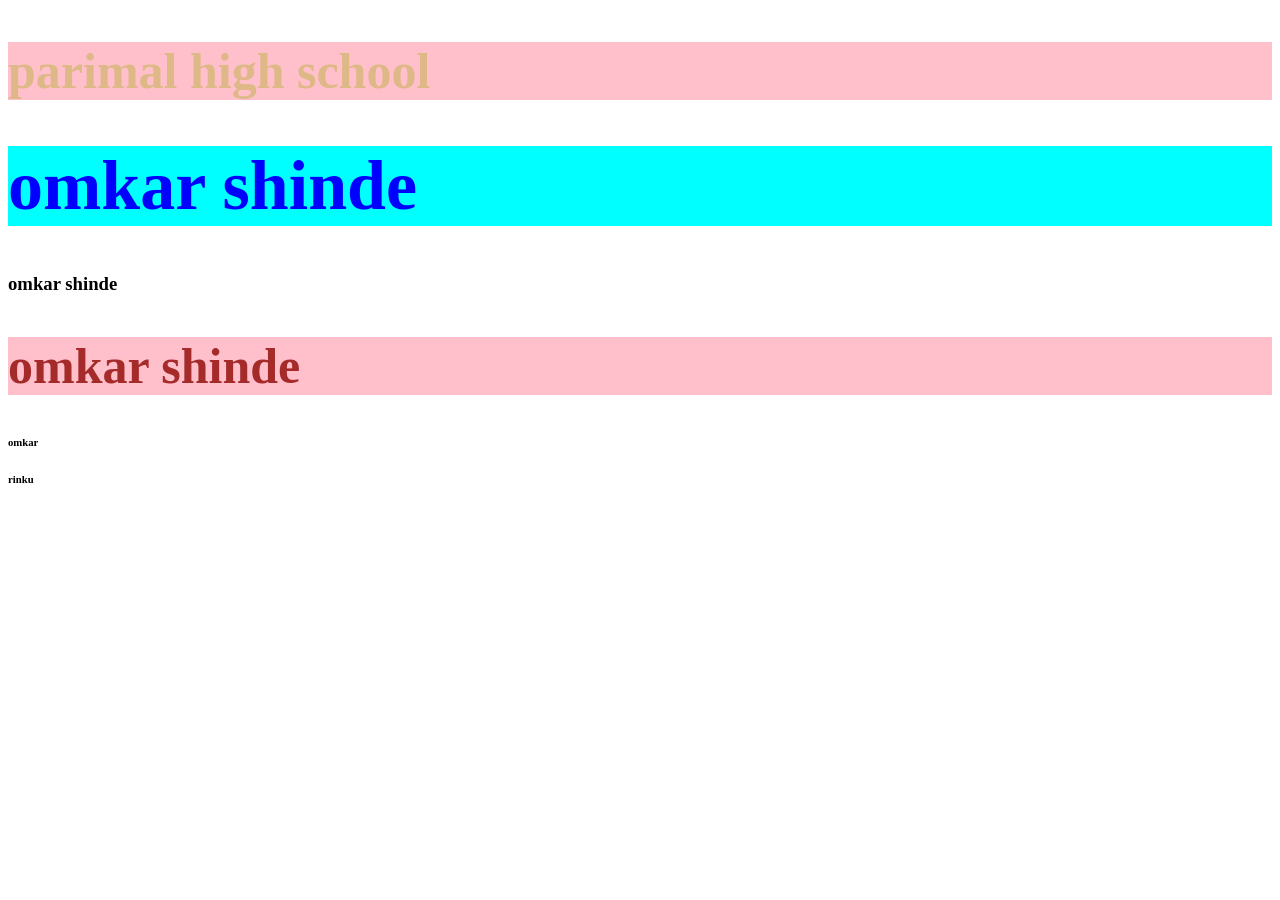
<file: index.html>
<!DOCTYPE html>
<html lang="en">
<head>
    <meta charset="UTF-8">
    <meta name="viewport" content="width=, initial-scale=1.0">
    <title>Document</title>
    <link href="css/styles.css" rel="stylesheet" type="text/css"/>
</head>
<body>
    <style>
        h2{
            background-color: pink !important;
            color: burlywood;
            font-size: 50px;
        }
        h1{
            color: chartreuse;
            font-size: 70px;
            background-color: blueviolet;
        }
        h1{
            color: blue;
            font-size: 70px;
            background-color: aqua;
        }


    </style>
    <h2>parimal high school</h2>
    <h1>omkar shinde</h1>
    <h3>omkar shinde</h3>

    <!-- inline element -->
     <h2 style="color: brown;background-color: aqua;">omkar shinde</h2>

    
    
</body>
<h6 class="heading_colour">omkar</h6>
<h6 class="heading2">rinku</h6>

</html>
</file>
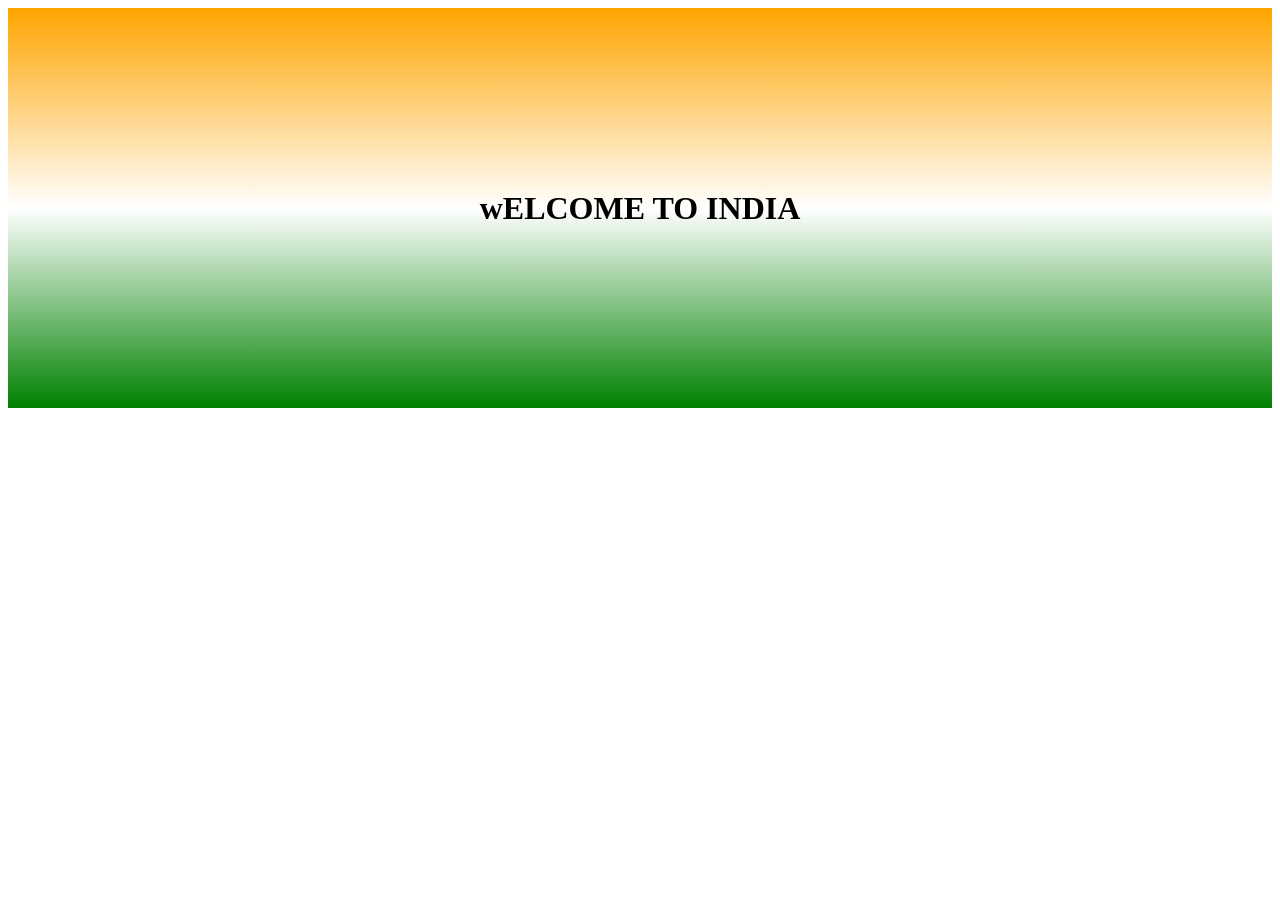
<file: background.html>
<!DOCTYPE html>
<html lang="en">
<head>
    <meta charset="UTF-8">
    <meta name="viewport" content="width=device-width, initial-scale=1.0">
    <title>Document</title>
    <style>
       .linera{   height: 400px;
    background:linear-gradient(orange,white, green);
    display: flex;
    justify-content: center;
    align-items: center;}
    </style>
</head>
<body>
    <div class="linera">
        <h1>wELCOME TO INDIA</h1>
    </div>
</body>
</html>
</file>
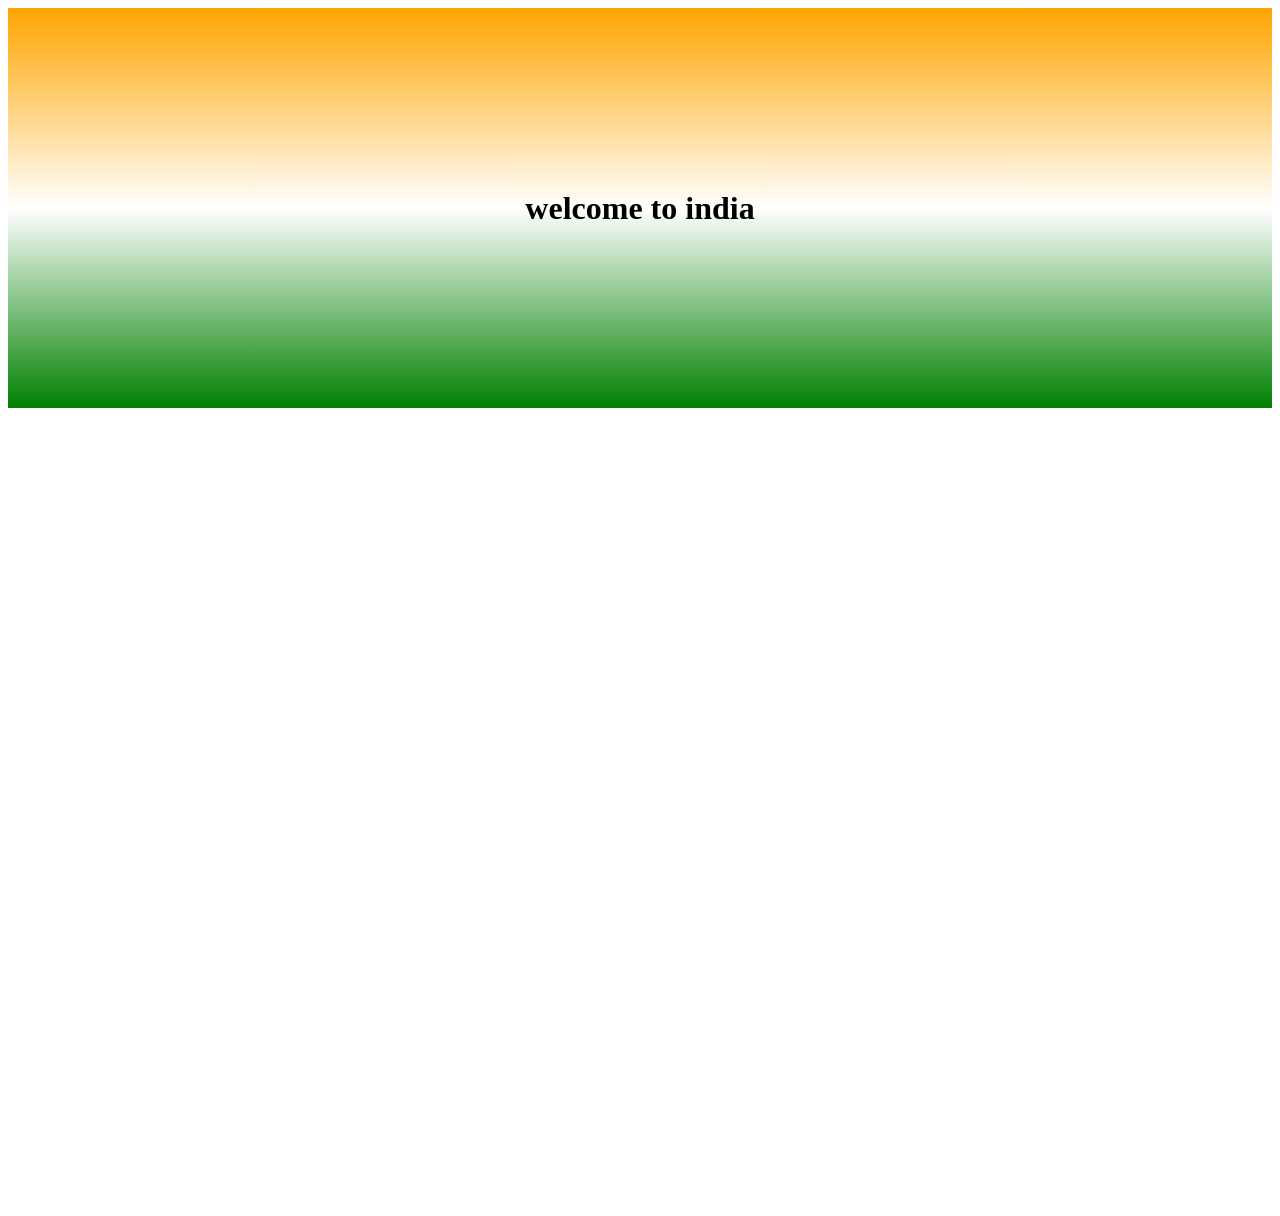
<file: background22.html>
<!DOCTYPE html>
<html lang="en">
<head>
    <meta charset="UTF-8">
    <meta name="viewport" content="width=device-width, initial-scale=1.0">
    <title>Document</title>
</head>
<style>
    .linear{
        height: 400px;
        background: linear-gradient(orange, white, green);
        display: flex;
        justify-content: center;
        align-items: center;
    }
    .radial{
        height: 800px;
        background: conic-;
    }
</style>

<body>
    
</body>
<div class="linear">
    <h1>welcome to india</h1>
</div>
<div class="radial"></div>
<div class="conic"></div>
</html>
</html>
</file>
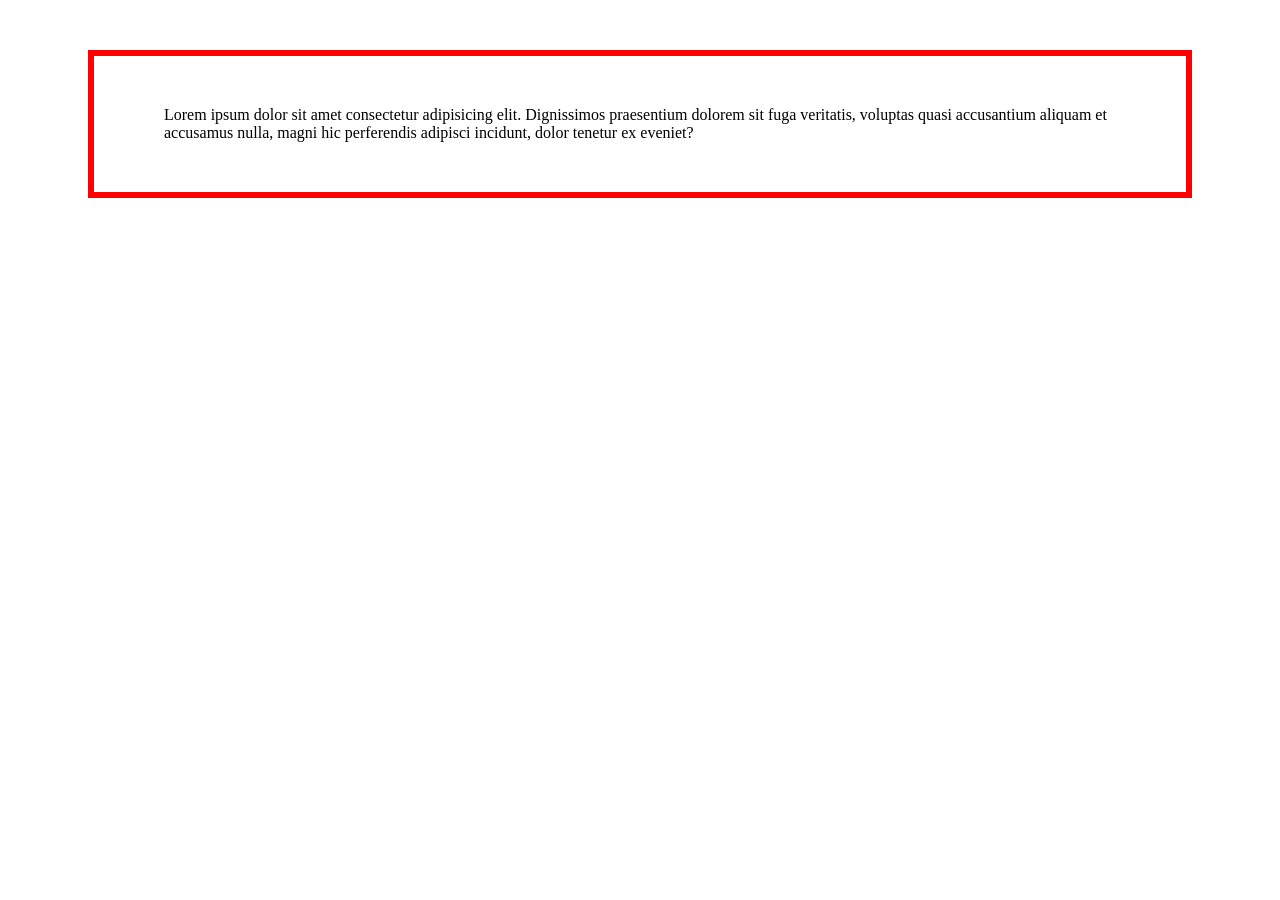
<file: box_model.html>
<!DOCTYPE html>
<html lang="en">
<head>
    <meta charset="UTF-8">
    <meta name="viewport" content="width=device-width, initial-scale=1.0">
    <title>Document</title>
    <link href="css/styles.css" rel="stylesheet" type="text/css"/>
</head>
<body>
    <p class="box_model3">Lorem ipsum dolor sit amet consectetur
         adipisicing elit. Dignissimos praesentium dolorem sit fuga veritatis,
          voluptas quasi accusantium aliquam et accusamus nulla, magni hic
         perferendis adipisci incidunt, dolor tenetur ex eveniet?</p>
    
</body>
</html>
</file>
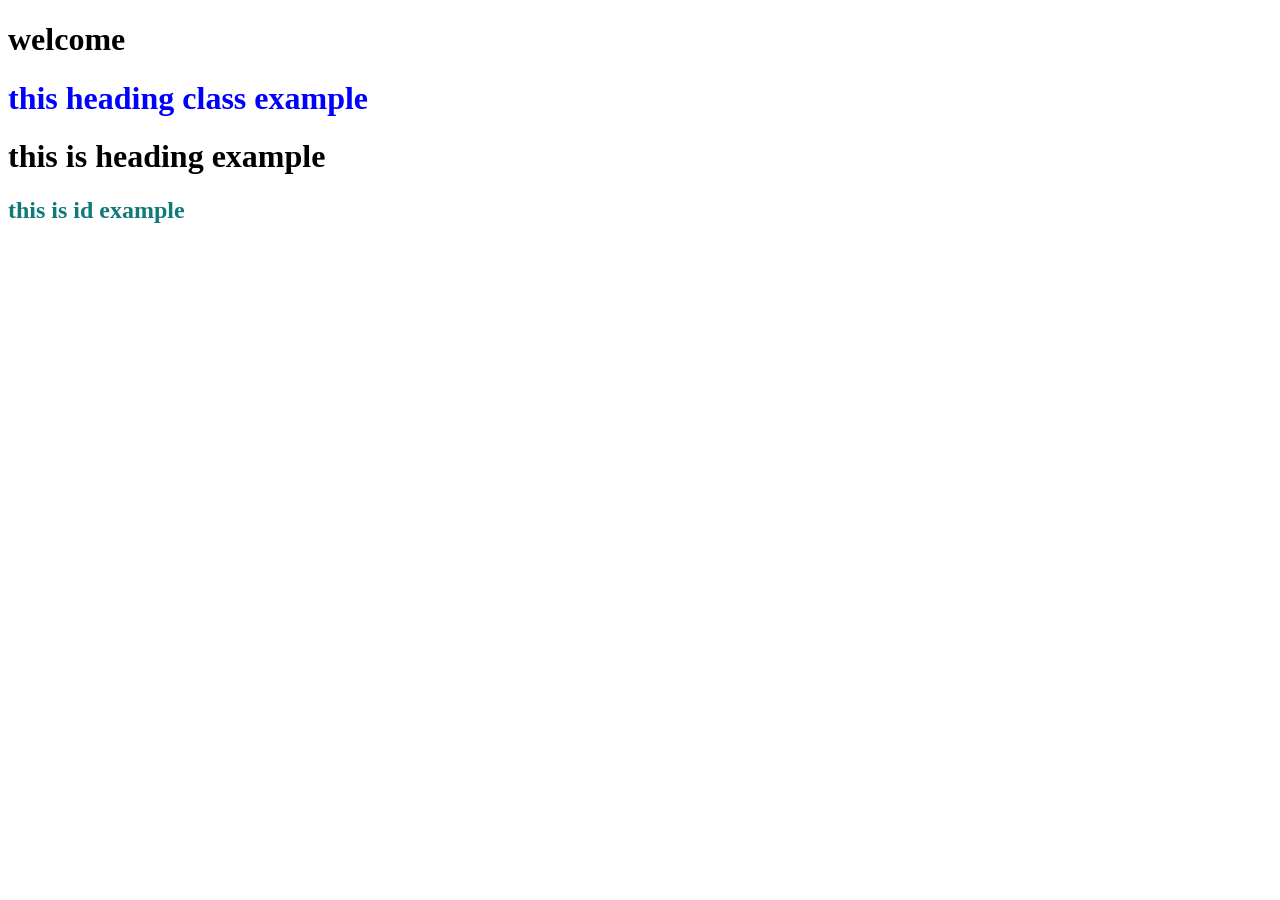
<file: class.id_selectors.html>
<!DOCTYPE html>
<html lang="en">
<head>
    <meta charset="UTF-8">
    <meta name="viewport" content="width=device-width, initial-scale=1.0">
    <title>Document</title>
</head>
<style>
    .heading1 {
        color: blue;
    }
    #heading_2 {
        color: rgb(16, 121, 121);
    }

</style>
<body>
    <h1>welcome</h1>
    <h1 class="heading1 hello_font">this heading class example</h1>
    <h1 class ="heading2"> this is heading example</h1>
    <h2 id ="heading_2">this is id example</h2>

</body>
</html>
</file>
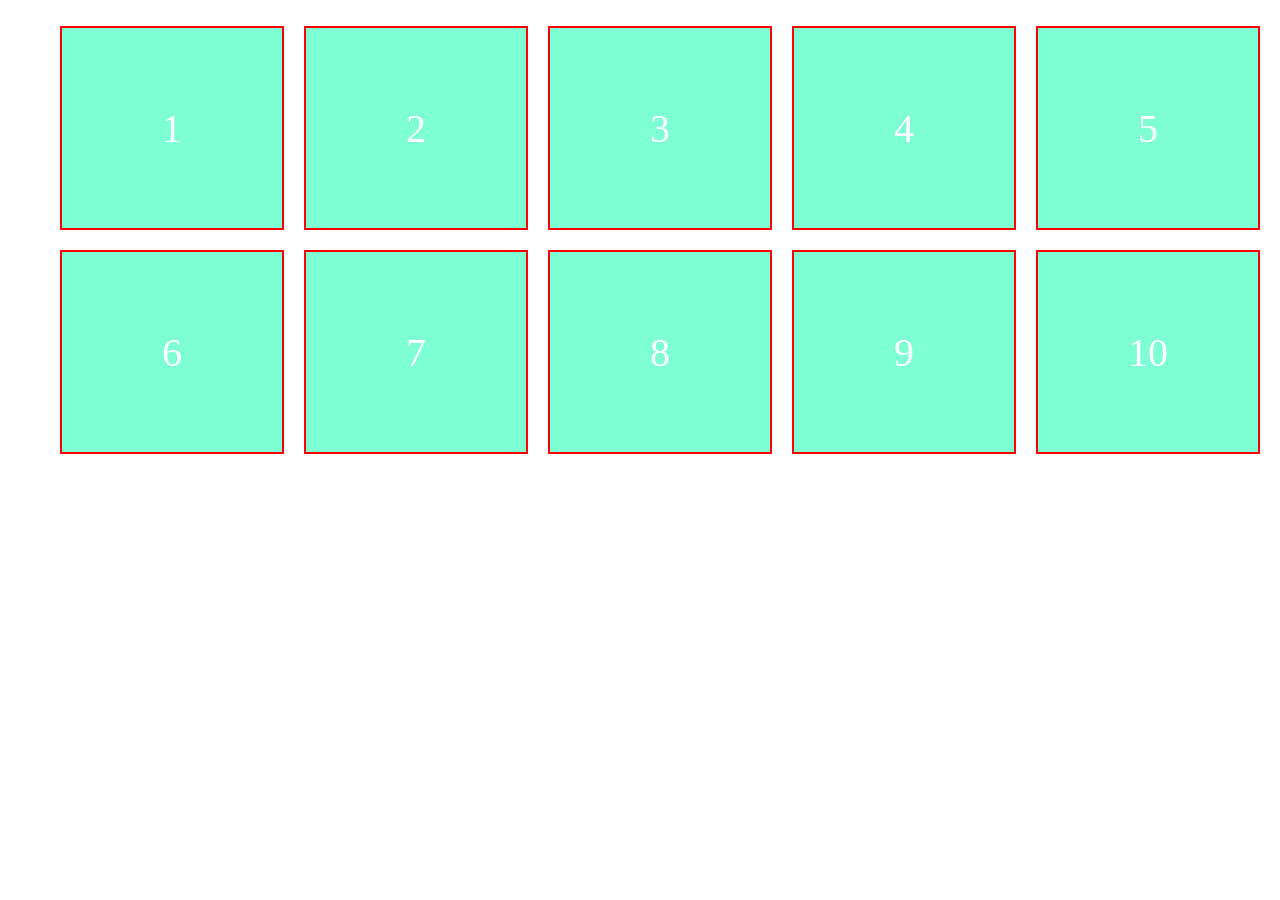
<file: flex.html>
<!DOCTYPE html>
<html lang="en">
<head>
    <meta charset="UTF-8">
    <meta name="viewport" content="width=device-width, initial-scale=1.0">
    <title>Document</title>
     <link href="css/styles.css" rel="stylesheet" type="text/css"/>
</head>
<body>
    <!-- ul.flex-container>li.flex-item*10 -->
    <ul class="flex-container">
        <li class="flex-item">1</li>
        <li class="flex-item">2</li>
        <li class="flex-item">3</li>
        <li class="flex-item">4</li>
        <li class="flex-item">5</li>
        <li class="flex-item">6</li>
        <li class="flex-item">7</li>
        <li class="flex-item">8</li>
        <li class="flex-item">9</li>
        <li class="flex-item">10</li> 
    </ul>
    
</body>
</html>
</file>
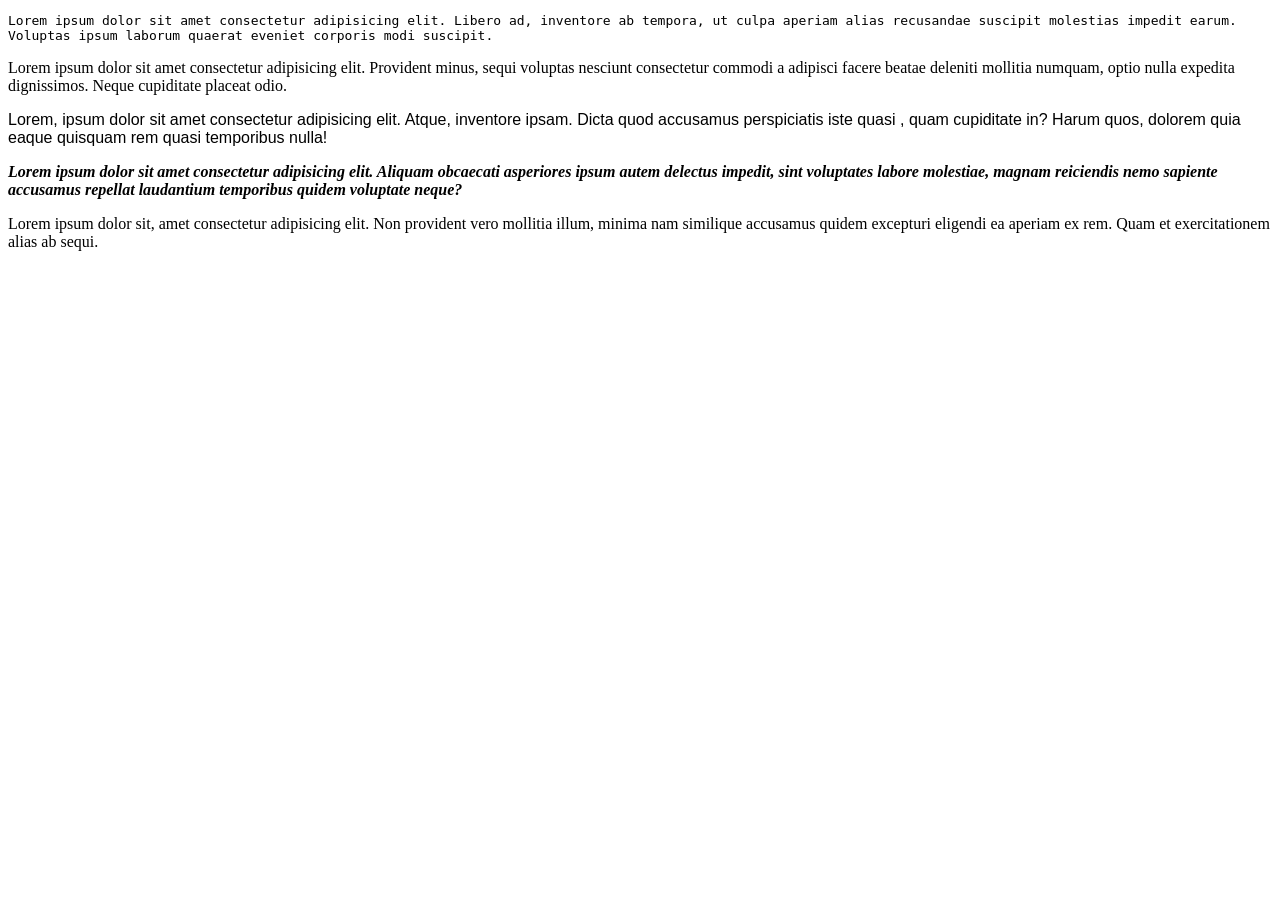
<file: font _format.html>
<!DOCTYPE html>
<html lang="en">
<head>
    <meta charset="UTF-8">
    <meta name="viewport" content="width=device-width, initial-scale=1.0">
    <title>Document</title>
     <link href="css/styles.css" rel="stylesheet" type="text/css"/>
</head>
<body>
    
</body>
<p class="f_family1">Lorem ipsum dolor sit amet
     consectetur adipisicing elit. Libero ad, inventore ab tempora, ut culpa aperiam alias recusandae suscipit molestias
     impedit earum. Voluptas ipsum laborum quaerat eveniet corporis modi suscipit.</p>

     <p class="f_family2">Lorem ipsum dolor sit 
        amet consectetur adipisicing elit. Provident minus,
         sequi voluptas nesciunt consectetur commodi
          a adipisci facere beatae deleniti mollitia numquam, 
        optio nulla expedita dignissimos. Neque cupiditate placeat odio.</p>


        <p class="f_family3"> Lorem, ipsum dolor sit amet consectetur adipisicing elit.
             Atque, inventore ipsam. Dicta quod accusamus perspiciatis iste quasi
             , quam cupiditate in? Harum quos,
             dolorem quia eaque quisquam rem quasi temporibus nulla!</p>

             <p class="f_family4">Lorem ipsum dolor sit amet consectetur 
                adipisicing elit. Aliquam obcaecati asperiores ipsum autem delectus impedit, sint voluptates labore molestiae, magnam reiciendis nemo sapiente accusamus repellat
                 laudantium temporibus quidem voluptate neque?</p>

                 <p class="f_family5">Lorem ipsum dolor sit, amet consectetur
                     adipisicing elit. Non provident vero mollitia illum, minima nam similique accusamus quidem excepturi eligendi ea
                     aperiam ex rem. Quam et exercitationem alias ab sequi.</p>
</html>
</file>
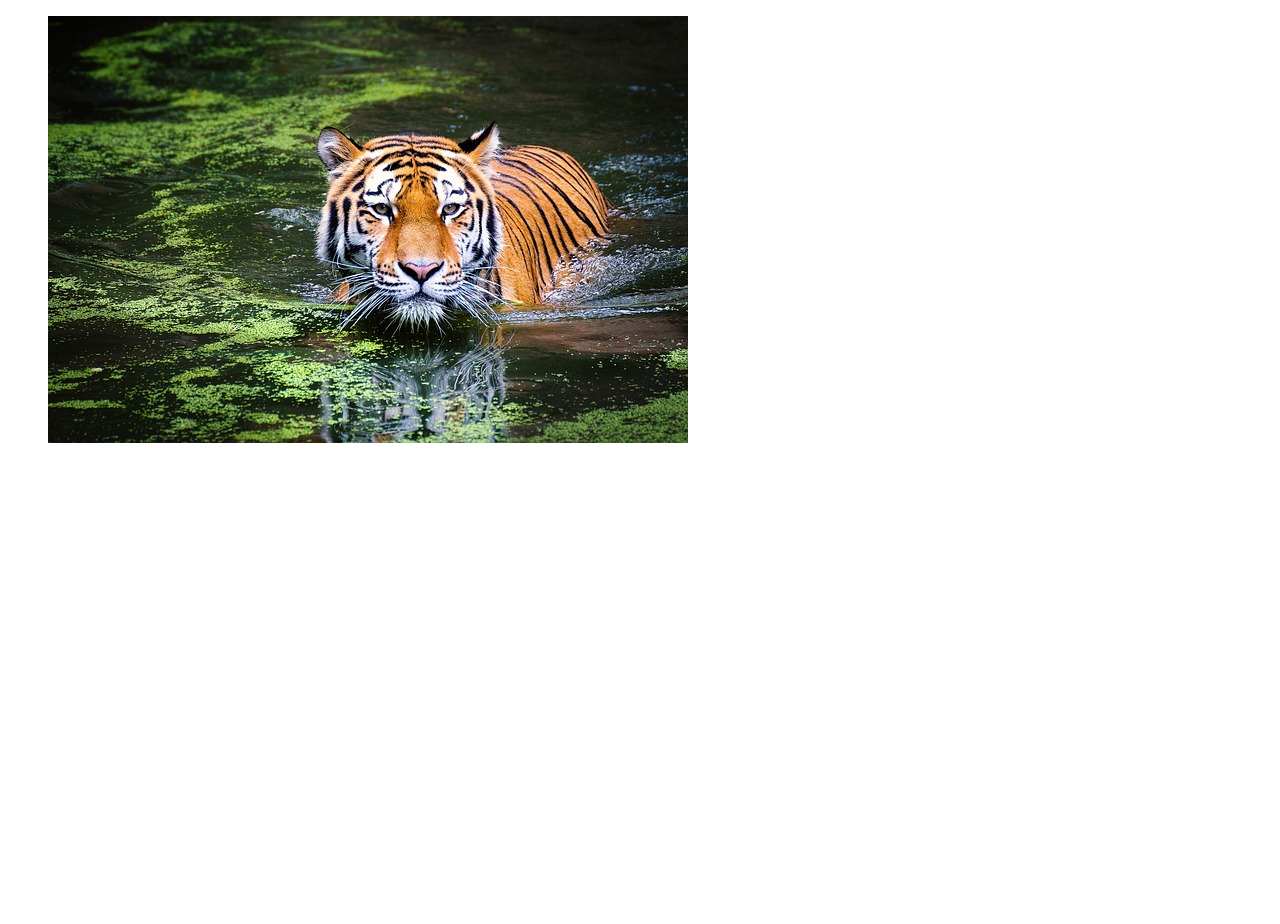
<file: images animation.html>
<!DOCTYPE html>
<html lang="en">
<head>
    <meta charset="UTF-8">
    <meta name="viewport" content="width=device-width, initial-scale=1.0">
    <title>Document</title>
</head>

<style>
    body{
        align-items: center;
        height: 100vh;
    }

    .swing{
       animation:swing 1s ease-in-out alternate;
       transform-origin: top center;
       position: relative;

    }

    @keyframes swing{
        0%{transform: rotate(2deg);}
        100%{transform: rotate(-2deg);}
    }
</style>
<body>
    <figure class="swing">
        <img src="images/tiger-2535888_640.jpg"/>
    </figure>
</body>
</html>
</file>
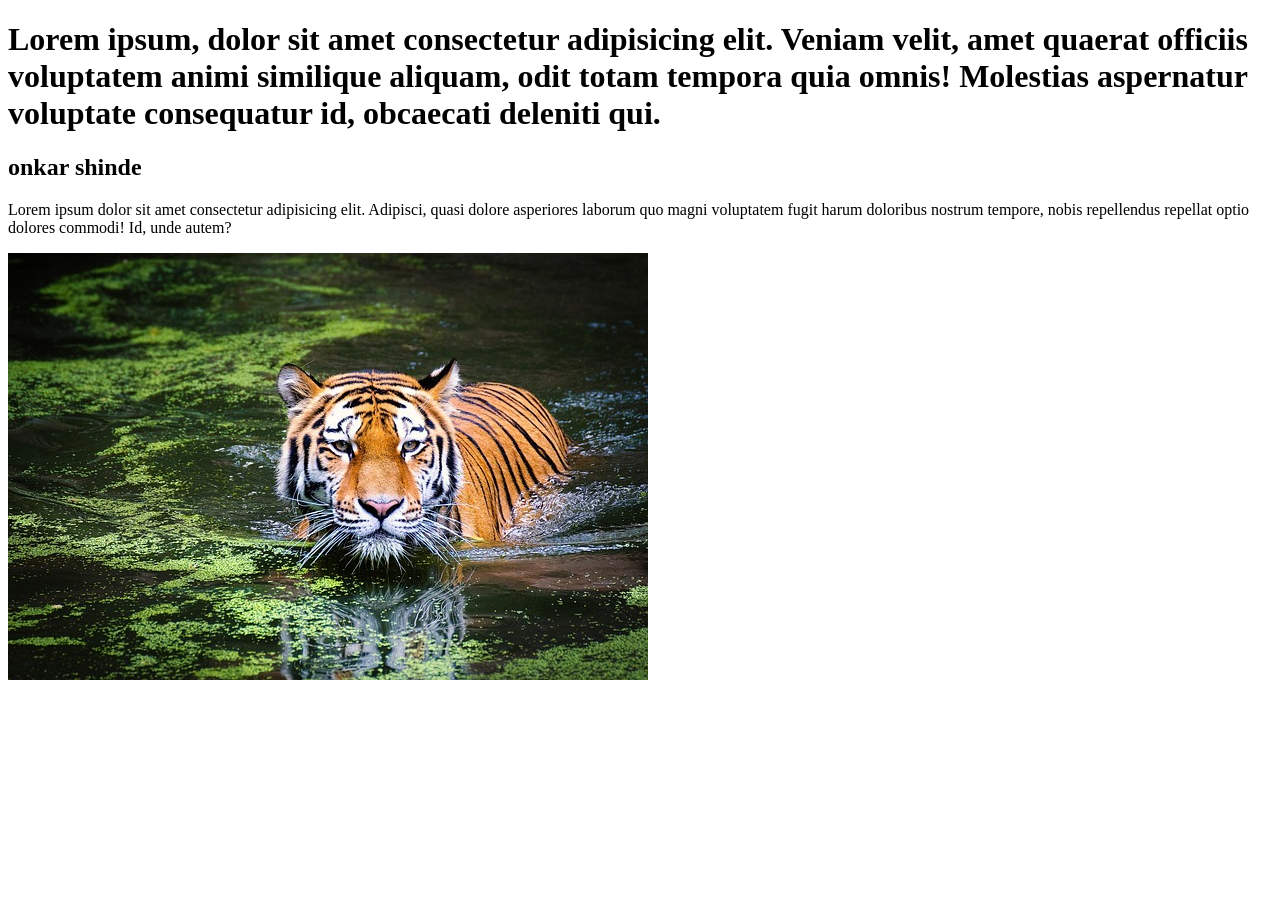
<file: media-guery.html>
<!DOCTYPE html>
<html lang="en">
<head>
    <meta charset="UTF-8">
    <meta name="viewport" content="width=device-width, initial-scale=1.0">
    <title>Document</title>
    <style>
        @media(min-width:320px) and (max-width:767px){
            body{
                background-color: aqua;
            }

            h1{
                color: red;
            }
            h2{
                font-size: 30px;
                text-shadow: 4px 5px 6px blue;
            }
            h3{
                font-size: 60px;
                color: chartreuse;
            }
            p{
                background-color: black;
                color: white;
                padding: 20px;
                border: 4px;

            }
            img{
                display: none;
            }

            @media(min-width:768px)
            
        
            
        }
    </style>



</head>
<body>
    <h1>Lorem ipsum, dolor sit amet consectetur
         adipisicing elit. Veniam velit, amet quaerat officiis 
         voluptatem animi similique aliquam, odit totam tempora quia
         omnis! Molestias aspernatur voluptate consequatur id,
          obcaecati deleniti qui.</h1>
          <h2>onkar shinde</h2>
          <p>Lorem ipsum dolor sit amet consectetur
             adipisicing elit. Adipisci, quasi dolore asperiores 
             laborum quo magni voluptatem fugit harum doloribus nostrum
             tempore, nobis repellendus repellat optio dolores commodi! Id, unde autem?</p>
             <img src="images/tiger-2535888_640.jpg" alt=""/>
             
</html>
</file>
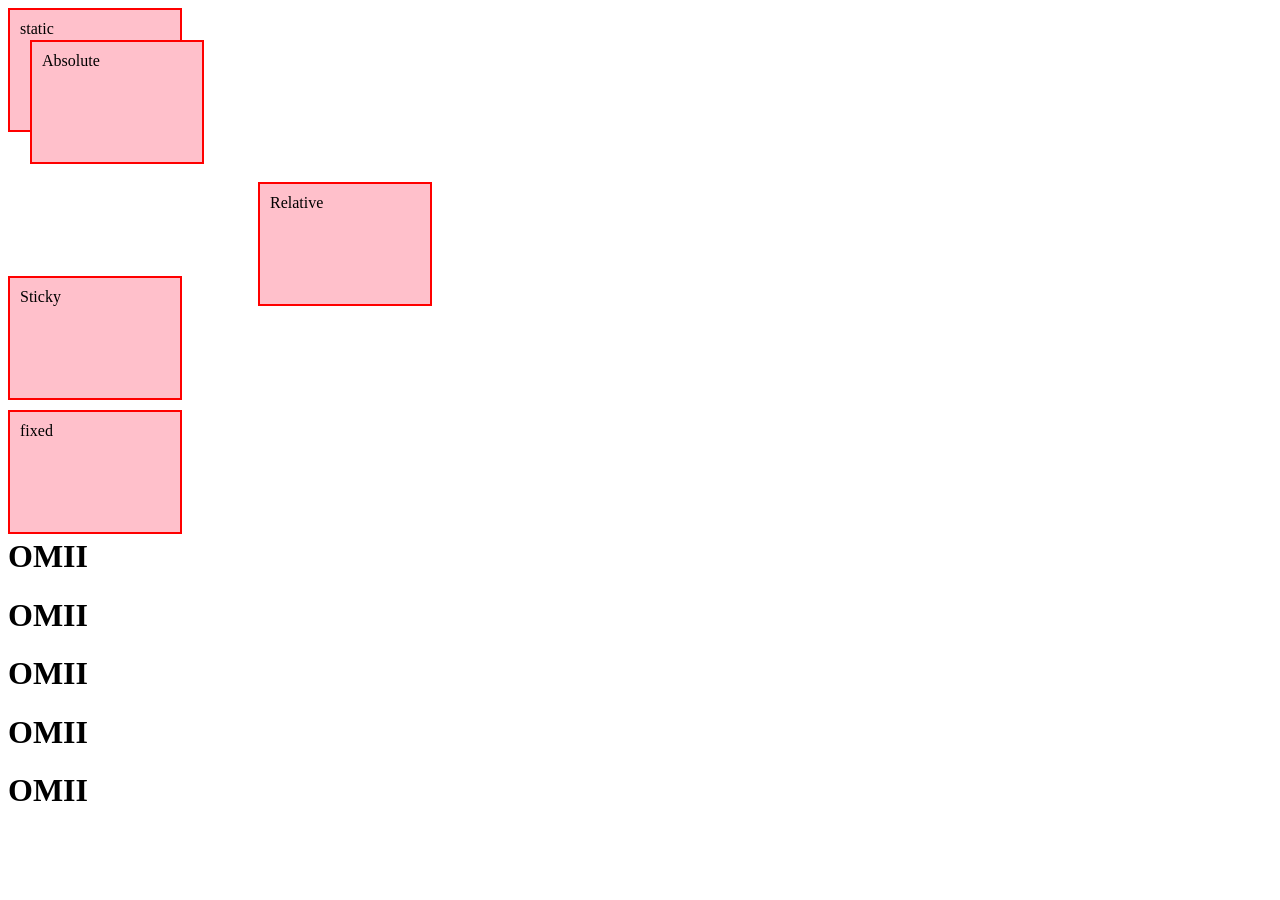
<file: postion.html>
<!DOCTYPE html>
<html lang="en">
<head>
    <meta charset="UTF-8">
    <meta name="viewport" content="width=device-width, initial-scale=1.0">
    <title>Document</title>
    <link href="css/styles.css" rel="stylesheet" type="text/css"/>
    
</head>
<body>
    
  <div class="box box_static">static</div>
   <div class="box box_relative">Relative</div>
    <div class="box box_absolute">Absolute</div>
    <div class="box  box_sticky">Sticky</div>
    <div class="box box_fixed">fixed</div>
    <h1>OMII</h1>  <h1>OMII</h1>  <h1>OMII</h1>  <h1>OMII</h1>  <h1>OMII</h1>  <h1>OMII</h1>  <h1>OMII</h1>

</body>
</html>
</file>
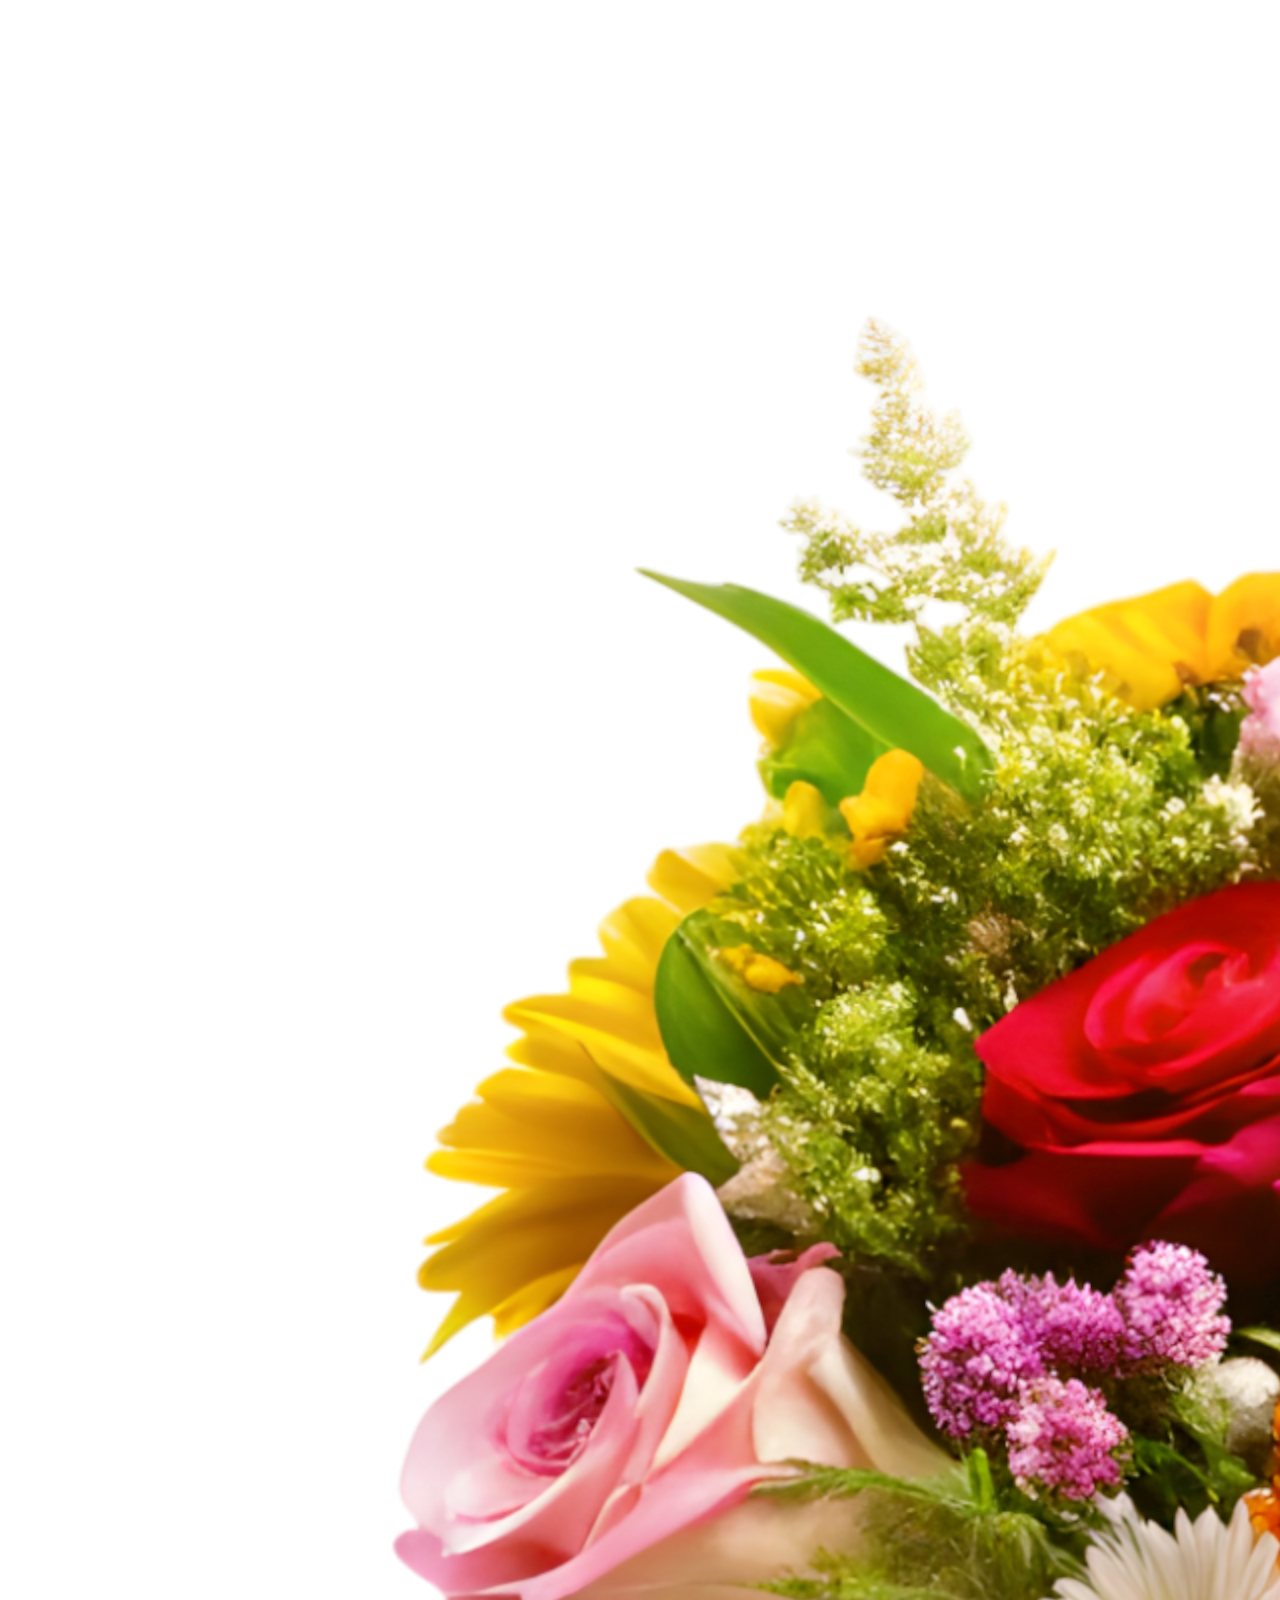
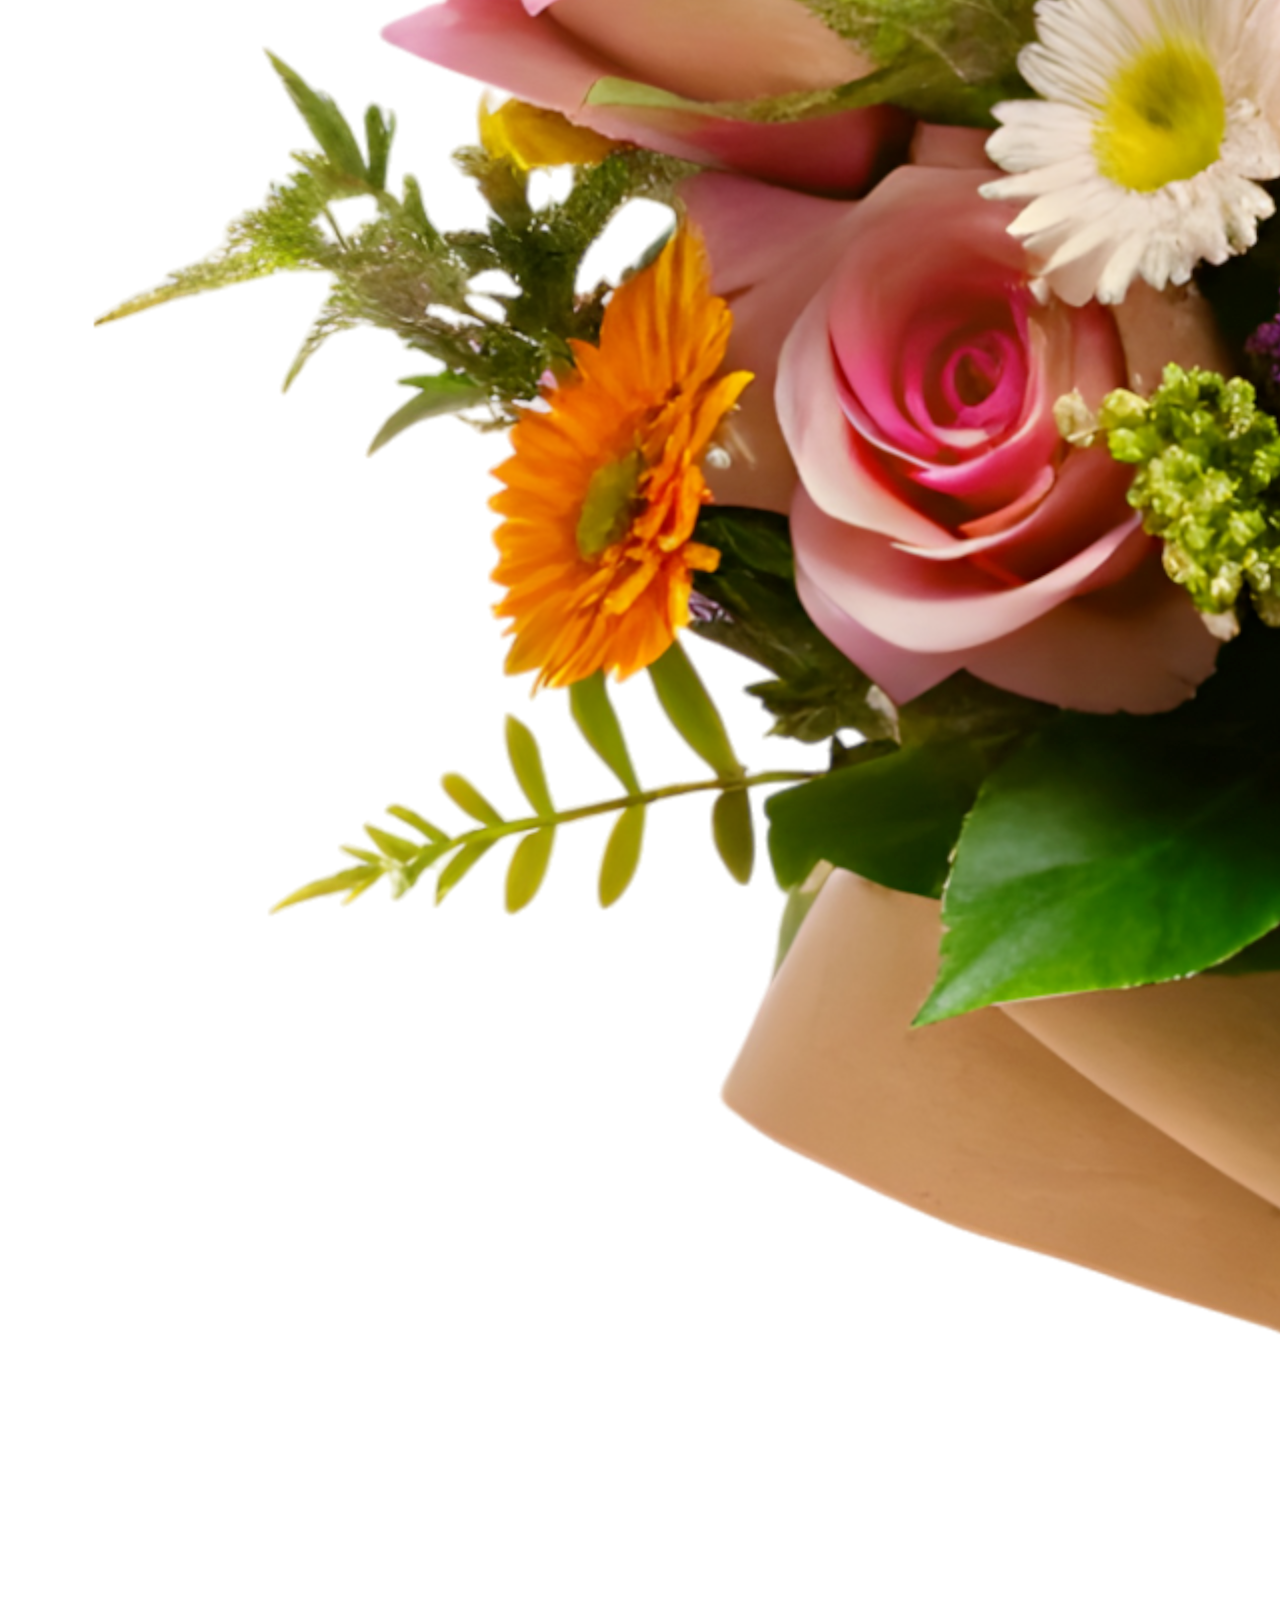
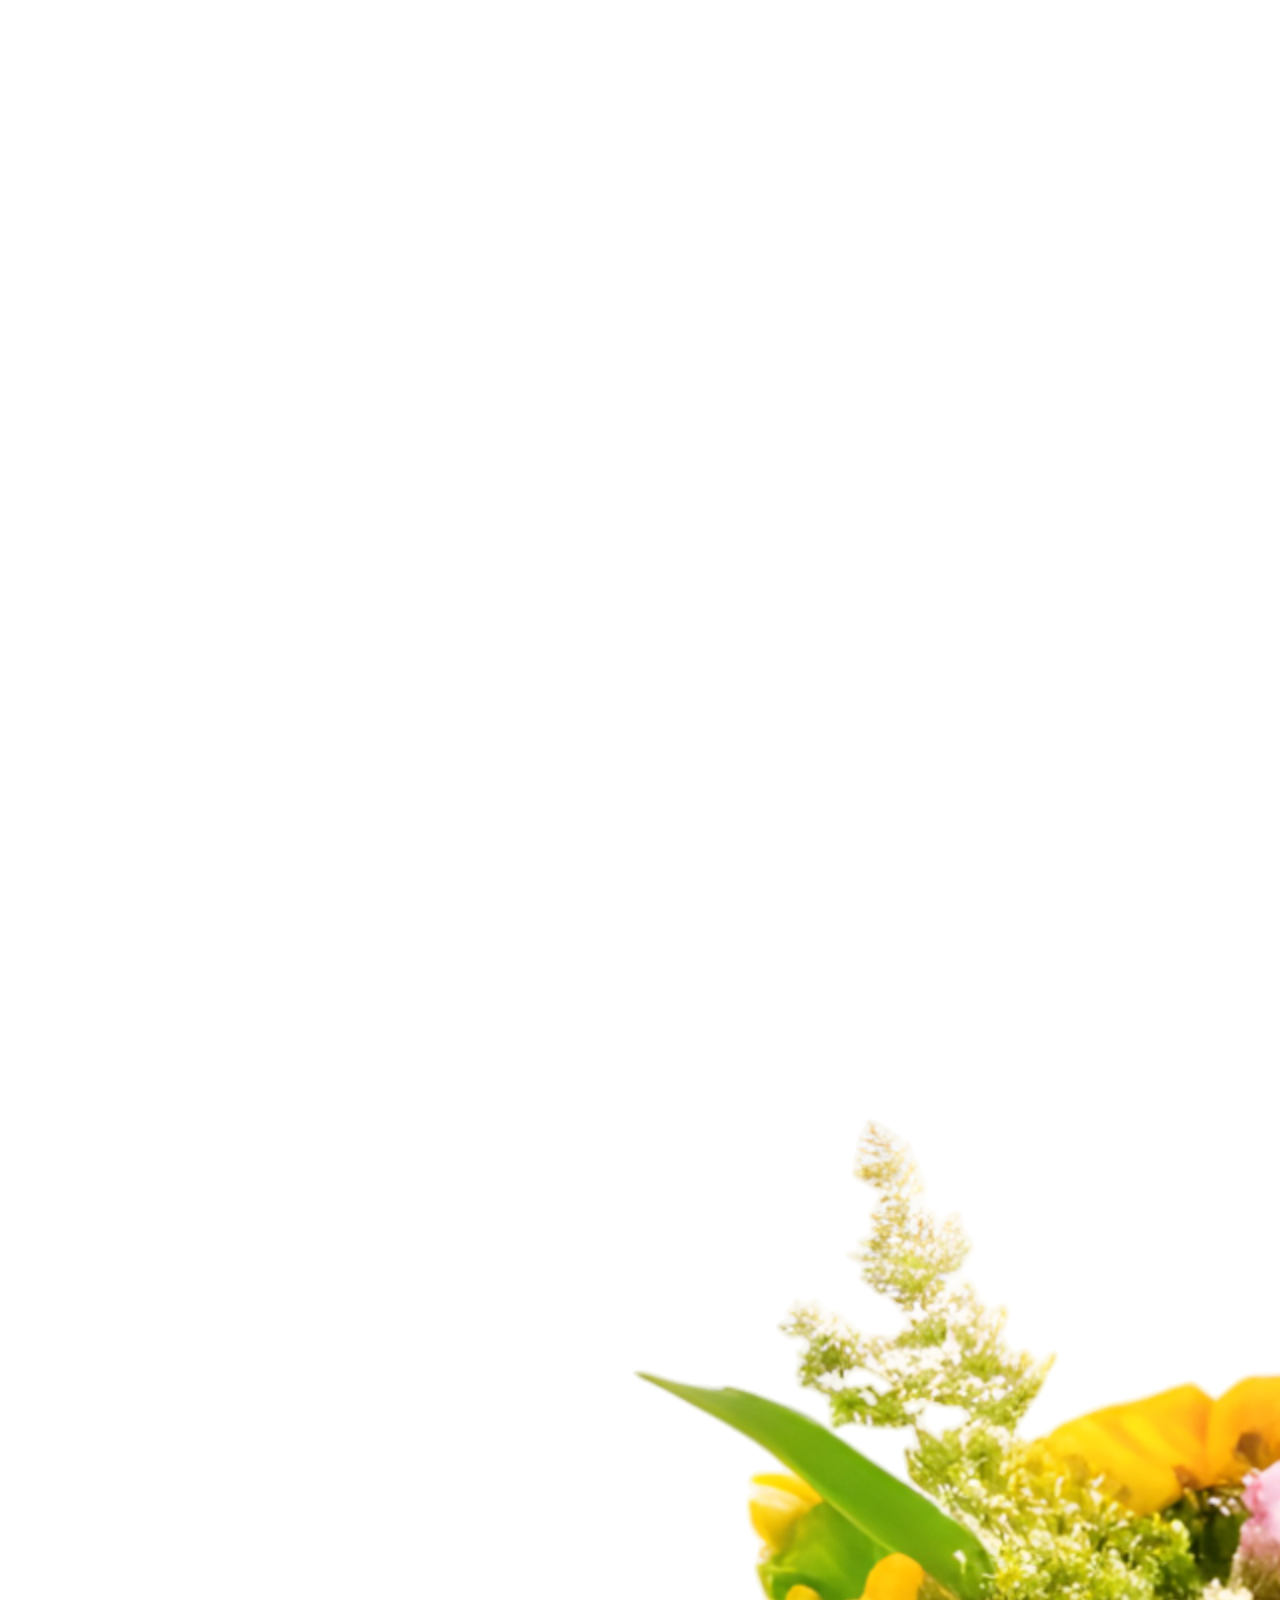
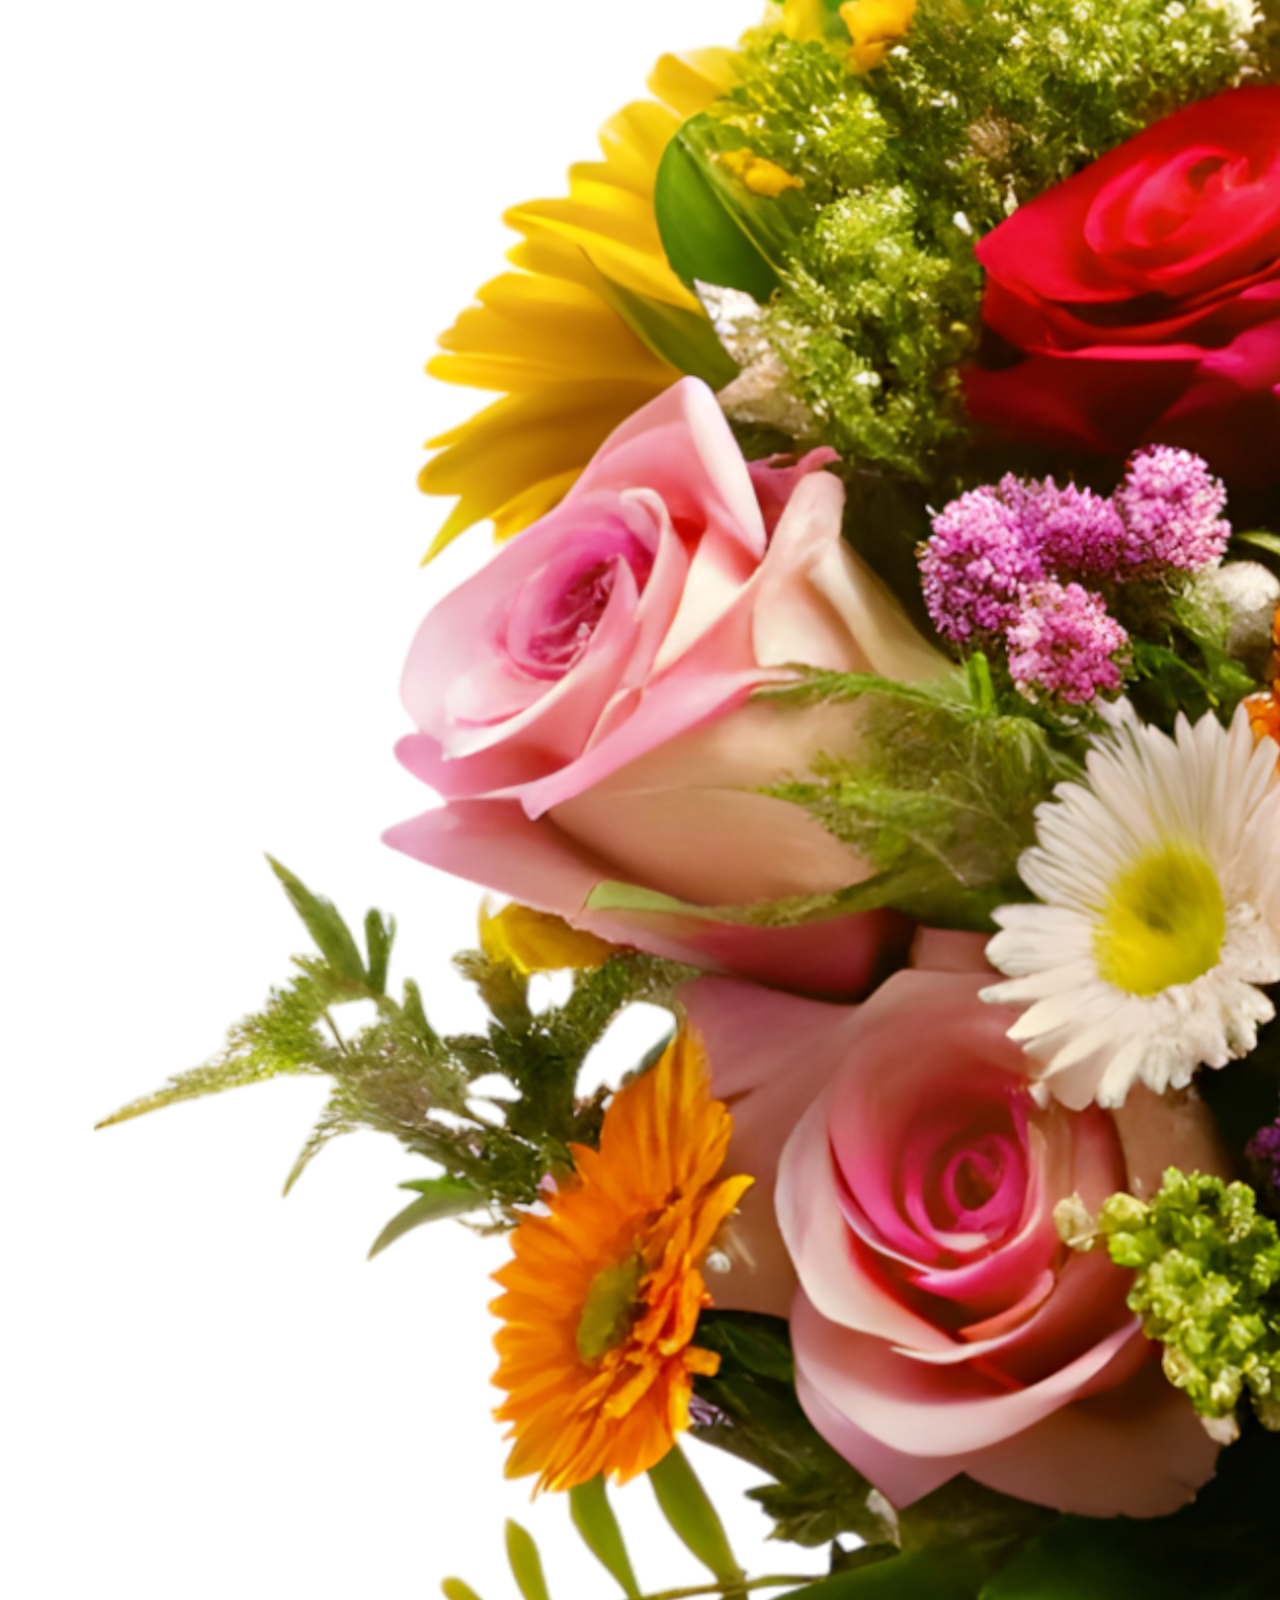
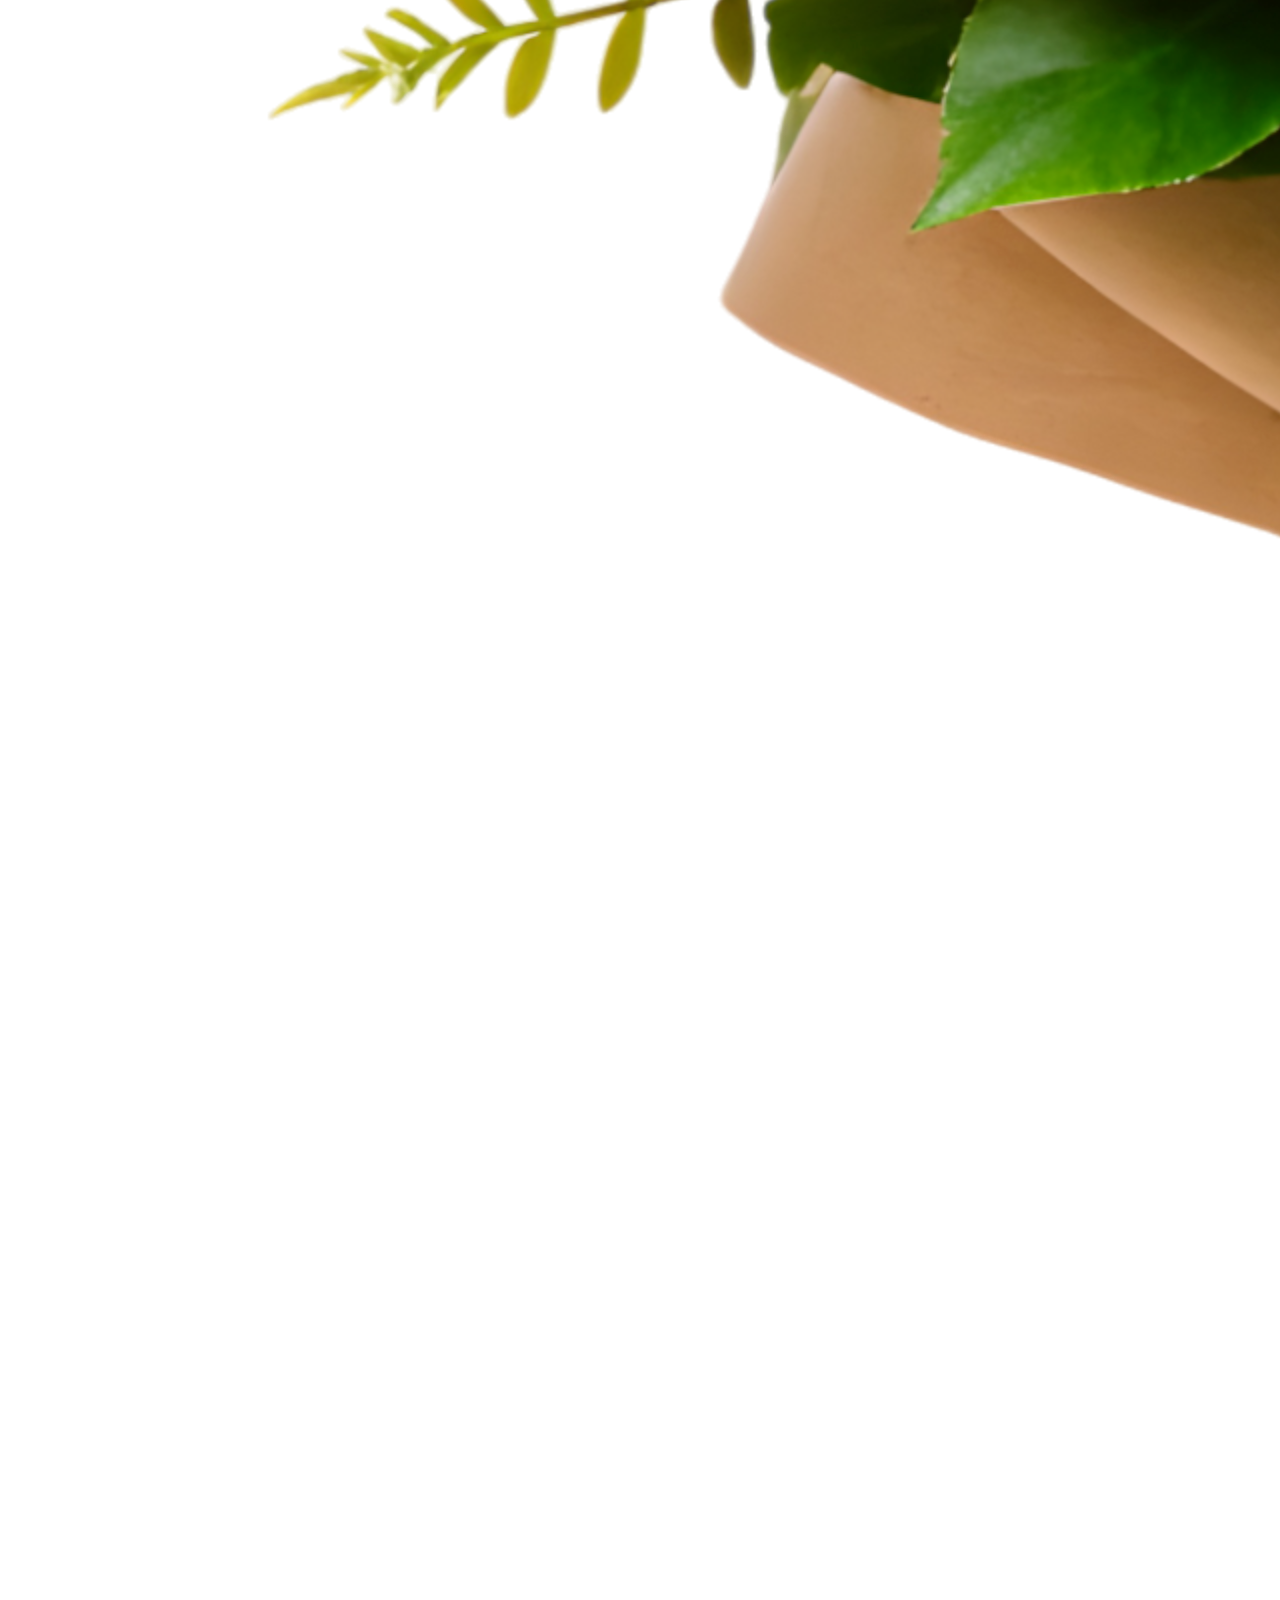
<file: shadows.html>
<!DOCTYPE html>
<html lang="en">
<head>
    <meta charset="UTF-8">
    <meta name="viewport" content="width=device-width, initial-scale=1.0">
    <title>Document</title>
</head>
<body>
    <img class="b_shadow" src="images/—Pngtree—flower bouquet_16936472.png" alt="..."/>
     <img class="b_shadow2" src="images/—Pngtree—flower bouquet_16936472.png" alt="..."/>
   
   
</body>
</html>
</file>
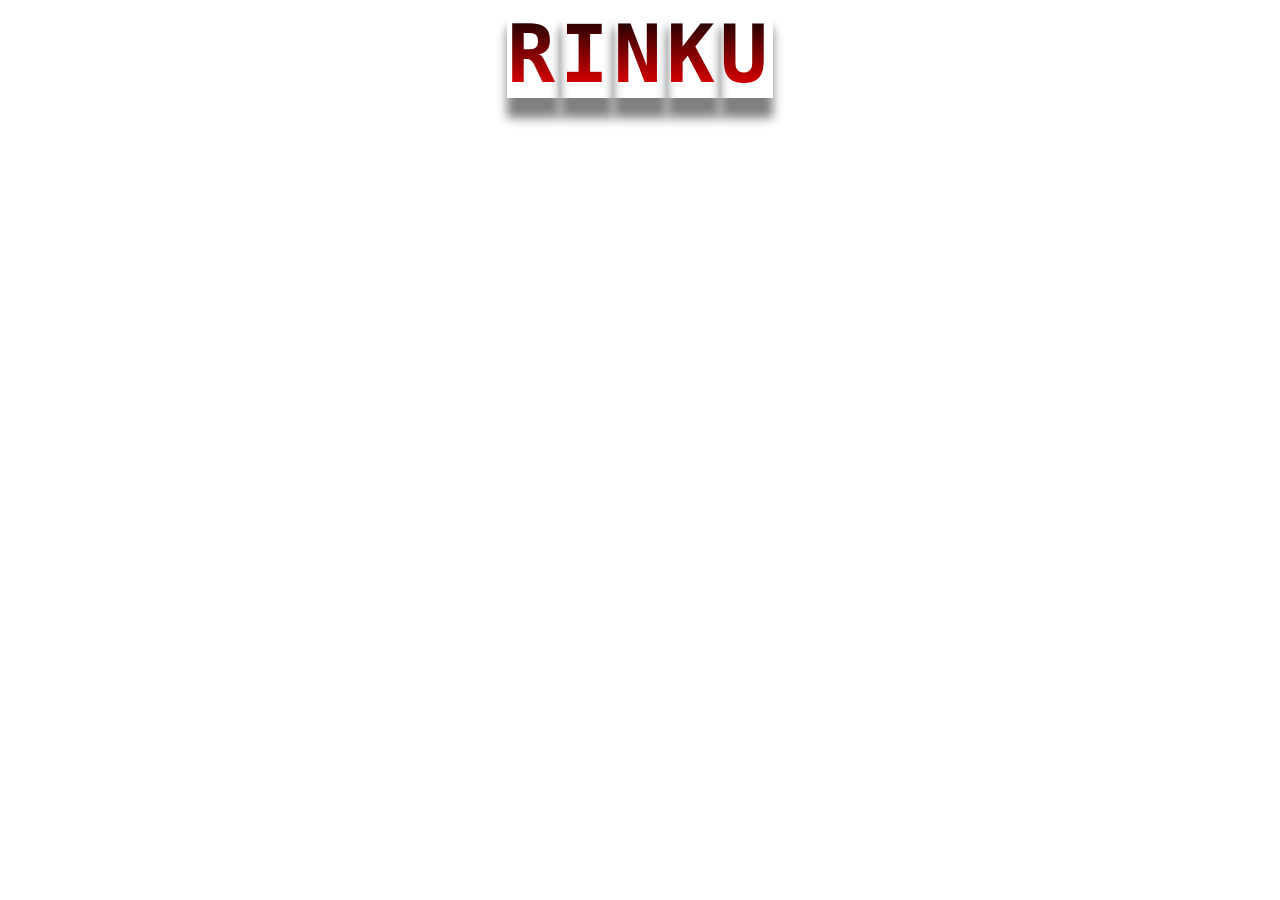
<file: text.animation.html>
<!DOCTYPE html>
<html lang="en">
<head>
    <meta charset="UTF-8">
    <meta name="viewport" content="width=device-width, initial-scale=1.0">
    <title>Text Animation</title>

    <style>
        .text-container {
            display: flex;
            justify-content: center;
            font-family: monospace;
            font-size: 80px;
            font-weight: 800;
            letter-spacing: 5px;
            perspective: 500px;
        }

        .text-container > b {
            height: 90px;
            box-shadow: 0px 20px 10px gray;
            background: linear-gradient(to bottom, black, red);
            background-clip: text;
            -webkit-background-clip: text;
            color: transparent;
            transform-origin: bottom;
            animation: getUpDown 10s infinite;
        }

        .text-container > b:nth-child(1) { animation-delay: 0s; }
        .text-container > b:nth-child(2) { animation-delay: 0.25s; }
        .text-container > b:nth-child(3) { animation-delay: 0.50s; }
        .text-container > b:nth-child(4) { animation-delay: 0.75s; }
        .text-container > b:nth-child(5) { animation-delay: 1s; }

        @keyframes getUpDown {
            from { transform: rotateX(-85deg); }
            10%, 50% { transform: rotateX(0deg); }
            60%, to { transform: rotateX(-85deg); }
        }
    </style>
</head>

<body>

    <div class="text-container">
        <b>R</b>
        <b>I</b>
        <b>N</b>
        <b>K</b>
        <b>U</b>
    </div>

</body>
</html>
</file>
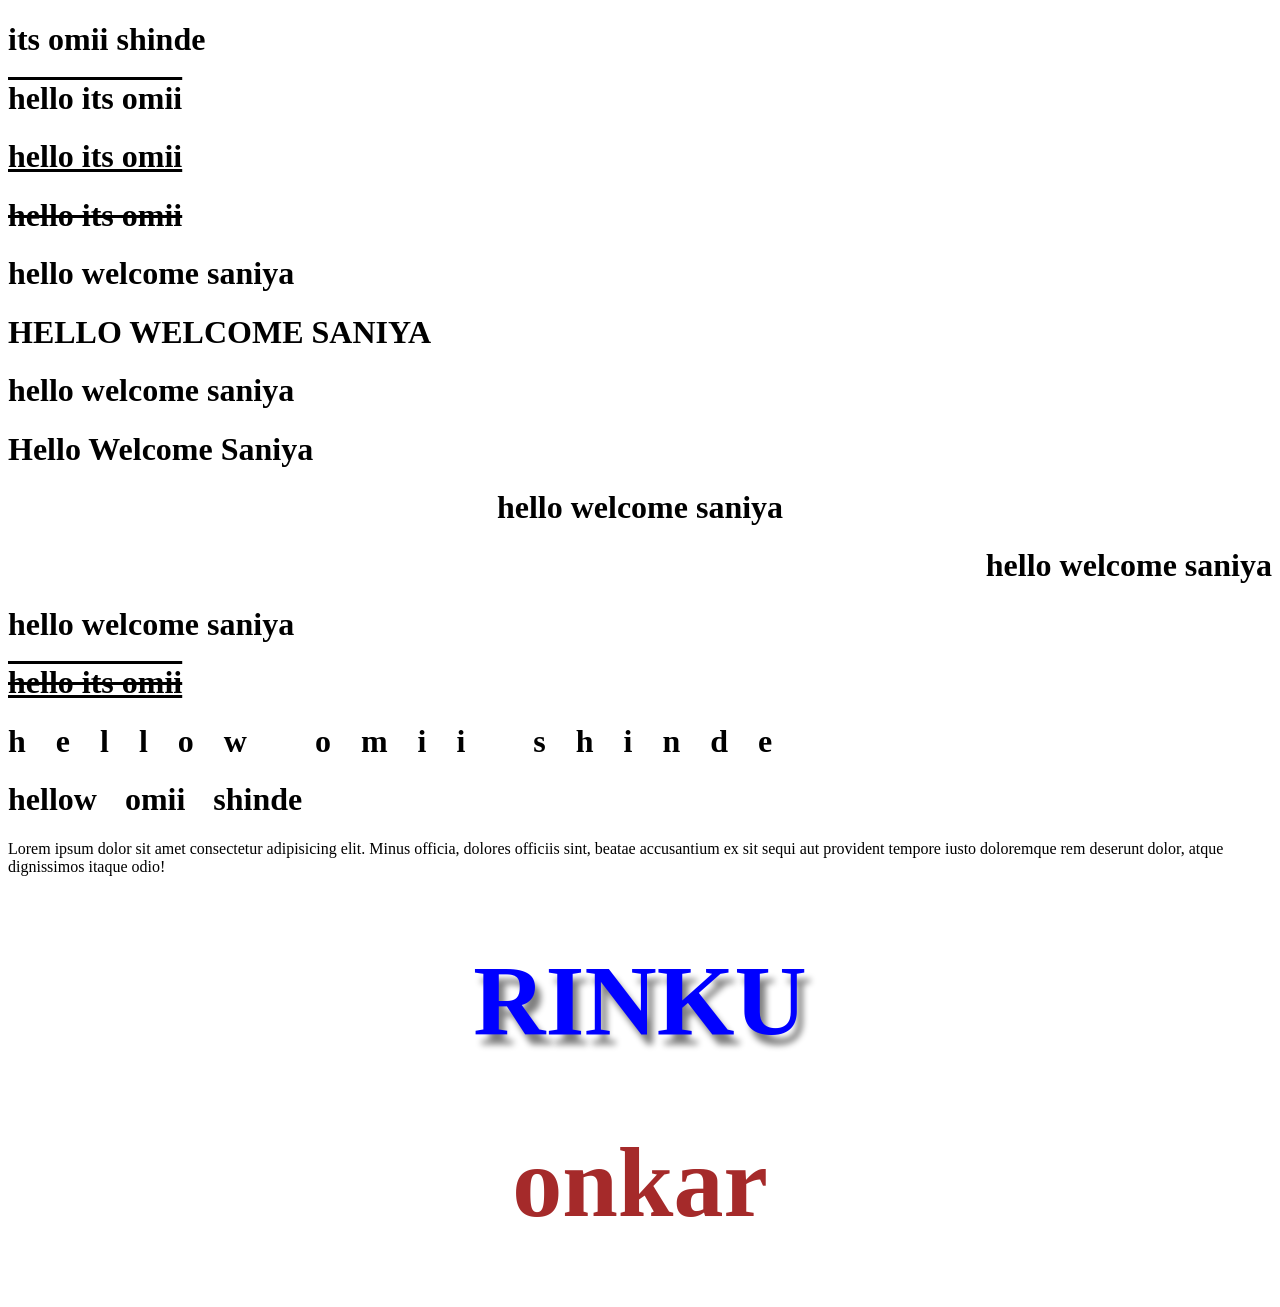
<file: text_formats.html>
<!DOCTYPE html>
<html lang="en">
<head>
    <meta charset="UTF-8">
    <meta name="viewport" content="width=device-width, initial-scale=1.0">
    <title>Document</title>
    <link href="css/styles.css" rel="stylesheet" type="text/css"/>
</head>
<body>
    <h1 class="t_decoration t_transfrom_uppercase t_transfrom_center">its omii shinde</h1>


<h1 class="t_decoration1">hello its omii</h1>
<h1 class="t_decoration2">hello its omii</h1>
<h1 class="t_decoration3">hello its omii</h1>
    <h1>hello welcome saniya</h1>
    <h1 class="t_treansform_uppercase"> hello welcome saniya</h1>
    <h1 class="t_treansform_lowercase"> hello welcome saniya</h1>
    <h1 class="t_treansfotm_capitalize"> hello welcome saniya</h1>
    <h1 class="t_center" >hello welcome saniya</h1>
    <h1 class="t_right" >hello welcome saniya</h1>
    <h1 class="t_left" >hello welcome saniya</h1>

    <h1 class ="t_decoration4">hello its omii</h1>

    <h1 class ="t_letter_space">hellow omii shinde</h1>
    <h1 class="t_word_space">hellow omii shinde</h1>
    <h1class ="t_indent">Lorem ipsum dolor sit amet consectetur 
        adipisicing elit. Minus officia, dolores officiis sint, beatae 
        accusantium ex sit sequi aut provident tempore iusto 
        doloremque rem deserunt dolor, atque dignissimos itaque odio!</h1>
        <h1 class ="t_shodow1 t_center">RINKU</h1>
        <h1  class = "t_shodow2 t_center">onkar</h1>



</body>
</html>
</file>
<file: css/styles.css>
.t_treansform_uppercase{
    text-transform: uppercase;
}
.t_treansform_lowercase{
    text-transform: lowercase;
}
.t_treansfotm_capitalize{
    text-transform: capitalize;
    
}
.t_center{
    text-align: center;
}
.t_right{
    text-align: right;
}
.t_left{
    text-align: left;
}
.t_decoration1{
    text-decoration: overline;
}
.t_decoration2{
    text-decoration: underline;
}
.t_decoration3{
    text-decoration: line-through;
}
.t_decoration4{
    text-decoration: overline underline line-through;
}
.t_letter_space{
    letter-spacing: 30px;
}
.t_word_space{
    word-spacing: 20px;
}
.t_indent{
    text-indent: 60px;
}
.t_shodow1{
    color: blue;
    text-shadow: 6px 10px 6px gray;
    font-size: 100px;
}

.t_shodow2{color: brown;
    text-shadow: 10px 35px 20ox green;
    font-size: 100px;

}
.b_shadow{
    box-shadow: 7px  8px 9px red;


}
.d_shadow{
    width: 500px;
    filter: drop-shadow(8px 9px 10px blue);
}
.f_family1{
    font-family: monospace;
}
.f_family2{
    font-family: cursive;

}
.f_family3{
    font-family: 'Gill Sans', 'Gill Sans MT', Calibri, 'Trebuchet MS', sans-serif;
}
.f_family4{
    font-weight: 600;
    font-style: italic;
}
.b_properties1{
    /* border-radius: 60px 100px 60px 100px; */
    /* border-top:aqua pink aqua plum; */
    border-radius: 50%;
}
   
   
    


.b_properties2{
    border: 50px  green dashed;
    box-shadow: 5px 7px 8px red;
    
}
.box_model3{
    border: 6px solid red;
    /* padding: 30px; */
    /* margin: 50px; */
    padding: 50px 70px 50px 70px ;
    margin: 50px 80px 50px 80px;
     
}
 .box{ width: 150px;
            height: 100px;
            border: 2px solid red;
            padding: 10px;
            background-color: pink;
            margin-bottom: 10px;}
 .box_static{
    position: static;
    
 }           
 .box_relative{
    position: relative;
    left:250px;
    top: 40px;
 }
  .box_absolute{position: absolute;
    left :30px;
    top:40px;

 }
 .box_sticky{
    position: sticky;
    top:10px;

 }
 .box_fixed{
    position: fixed;
 }
           
 .flex-item{
    background-color: aquamarine;
    width: 200px;
    height: 180px;
    font-weight:900px ;
    font-size: 40px;
    margin: 10px;
    border: 2px solid  red;
    padding: 10px;
    color: white;
    display: flex;
    justify-content: center;
    
    align-items: center;

 }
 .flex-container{
    display: flex;
    flex-wrap: wrap;
    flex-direction: row;
    justify-content: center;
    list-style: none;

 }
 .bg_img{
    background-color:black;
    background-image: url("../images/tiger-2535888_640.jpg;");
    background-repeat: no-repeat;

    
 }
 .h1_color{
    color: wheat;
 }
 .linera{
    height: 400px;
    background:linear-gradient(orange,white, green);
    display: flex;
    justify-content: center;
    align-items: center;
 }
</file>
